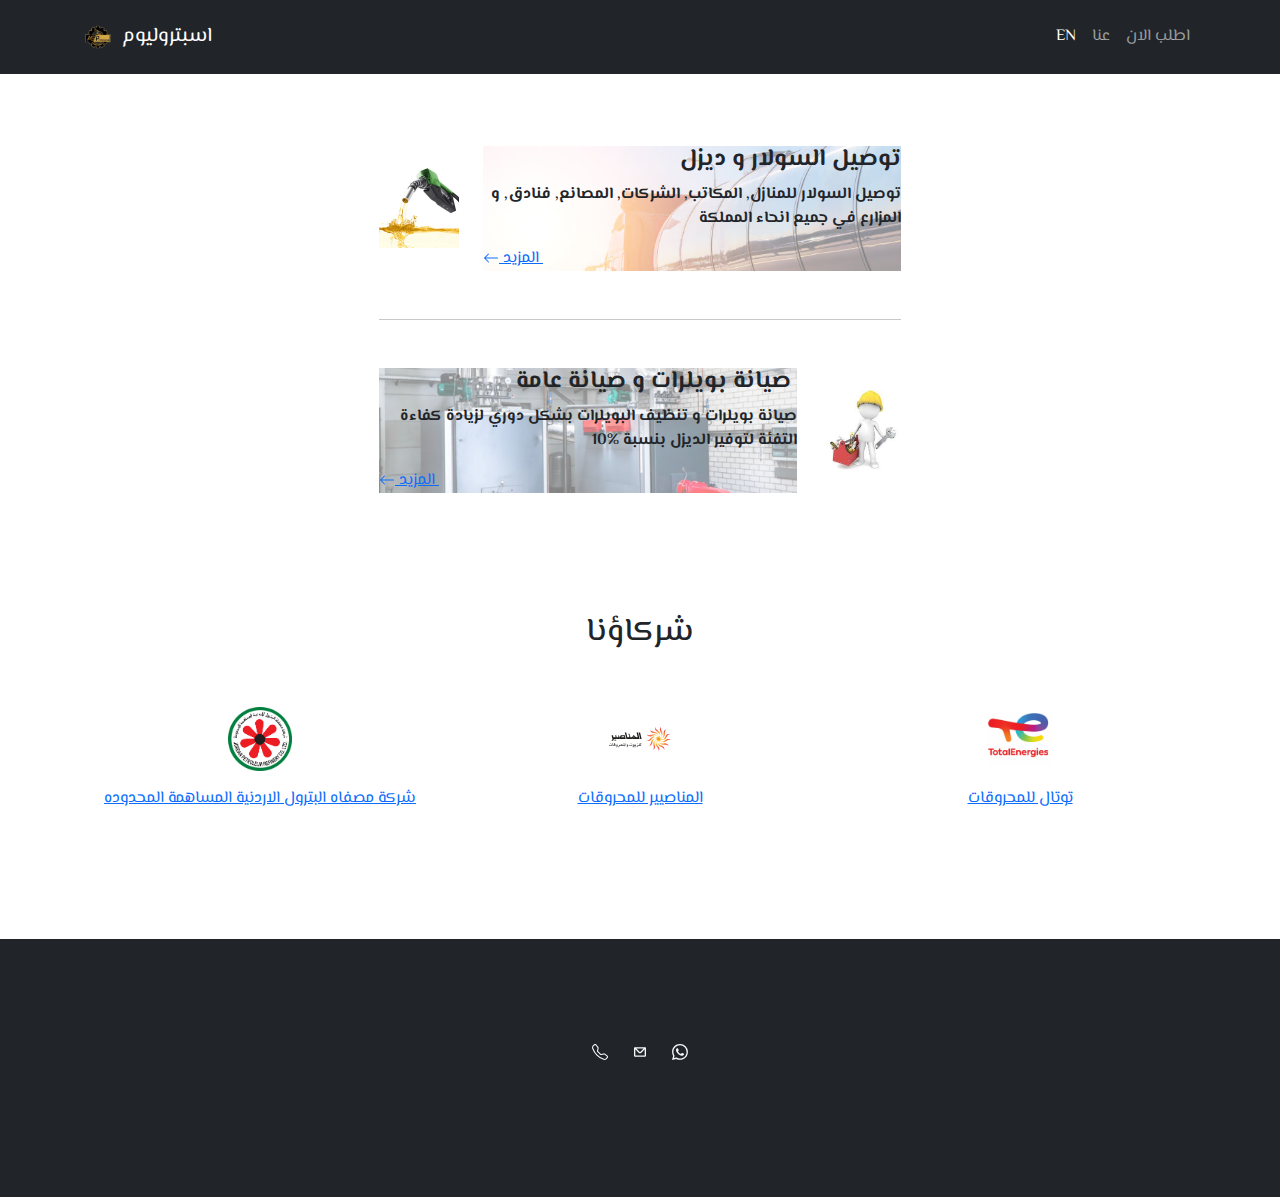
<file: index.html>
<!DOCTYPE html><html lang="en"><head><meta charset="utf-8"><meta name="viewport" content="width=device-width, initial-scale=1.0, shrink-to-fit=no"><title>AS-Ptroleum | توصيل ديزل للمنازل</title><meta property="og:type" content="website"><meta property="og:image" content="assets/img/android-chrome-192x192-removebg-preview.png"><meta property="description" content="تعبئة ديزل, توصيل ديزل في عمان الاردن,صيانة بويلرات,صيانة تدفئة, سولار, سولار , ديزل , محروقات"><meta name="description" content="diesel delivery service, fuel delivery service,Boiler service checklist, Boiler maintenance service, amman jordan, "><link rel="icon" type="image/png" sizes="192x192" href="assets/img/android-chrome-192x192-removebg-preview.png"><link rel="icon" type="image/png" sizes="192x192" href="assets/img/android-chrome-192x192-removebg-preview.png"><link rel="stylesheet" href="https://cdn.jsdelivr.net/npm/bootstrap@5.1.3/dist/css/bootstrap.min.css"><link rel="manifest" href="manifest.json"><link rel="stylesheet" href="https://fonts.googleapis.com/css?family=Bayon&amp;display=swap"><link rel="stylesheet" href="https://fonts.googleapis.com/css?family=Cookie&amp;display=swap"><link rel="stylesheet" href="https://fonts.googleapis.com/css?family=El+Messiri&amp;subset=arabic&amp;display=swap"><link rel="stylesheet" href="assets/css/styles.min.css"><script async src="https://pagead2.googlesyndication.com/pagead/js/adsbygoogle.js?client=ca-pub-4594293275469689"
     crossorigin="anonymous"></script><!-- Global site tag (gtag.js) - Google Analytics -->
<script async src="https://www.googletagmanager.com/gtag/js?id=G-E51HQM30NM"></script>
<script>
  window.dataLayer = window.dataLayer || [];
  function gtag(){dataLayer.push(arguments);}
  gtag('js', new Date());

  gtag('config', 'G-E51HQM30NM');
</script>
</head><body style="font-family: 'El Messiri', sans-serif;"><nav class="navbar navbar-dark navbar-expand-md bg-dark py-3"><div class="container"><a class="navbar-brand d-flex align-items-center" href="index.html"><span class="bs-icon-sm bs-icon-rounded d-flex justify-content-center align-items-center me-2 bs-icon"><img class="img-fluid" src="assets/img/android-chrome-192x192-removebg-preview.png"></span><span>اسبتروليوم</span></a><button data-bs-toggle="collapse" class="navbar-toggler" data-bs-target="#navcol-5"><span class="visually-hidden">Toggle navigation</span><span class="navbar-toggler-icon"></span></button><div class="collapse navbar-collapse" id="navcol-5"><ul class="navbar-nav ms-auto"><li class="nav-item"><a class="nav-link active text-end" href="index-en.html">EN</a></li><li class="nav-item"><a class="nav-link text-end" href="About-ar.html">عنا</a></li><li class="nav-item"><a class="nav-link text-end" href="order-ar.html">اطلب الان</a></li></ul></div></div></nav><main><div class="container py-4 py-xl-5"><div class="row"><div class="col-md-8 col-xl-6 mx-auto p-4"><div class="d-flex align-items-center align-items-md-start align-items-xl-center" style="background: #ffffff;"><div class="bs-icon-xl bs-icon-circle bs-icon-primary d-flex flex-shrink-0 justify-content-center align-items-center me-4 d-inline-block bs-icon xl"><img class="img-fluid" src="assets/img/diesel-fuel-2335827.jpg"></div><div style="background: url(&quot;assets/img/output-onlinepngtools.png&quot;) no-repeat;background-size: cover;"><h4 class="text-end"><strong>توصيل السولار و ديزل</strong></h4><p class="text-end"><strong>توصيل السولار للمنازل, المكاتب, الشركات, المصانع, فنادق, و المزارع&nbsp;في جميع انحاء المملكة</strong></p><a href="About-ar.html"><svg xmlns="http://www.w3.org/2000/svg" width="1em" height="1em" fill="currentColor" viewBox="0 0 16 16" class="bi bi-arrow-left">
  <path fill-rule="evenodd" d="M15 8a.5.5 0 0 0-.5-.5H2.707l3.147-3.146a.5.5 0 1 0-.708-.708l-4 4a.5.5 0 0 0 0 .708l4 4a.5.5 0 0 0 .708-.708L2.707 8.5H14.5A.5.5 0 0 0 15 8z"></path>
</svg>&nbsp;المزيد&nbsp;</a></div></div><hr class="my-5"><div class="d-flex align-items-center align-items-md-start align-items-xl-center"><div class="bs-icon-xl bs-icon-circle bs-icon-primary d-flex flex-shrink-0 justify-content-center align-items-center order-last ms-4 d-inline-block bs-icon xl"><img class="img-fluid" src="assets/img/index.jpeg"></div><div style="background: url(&quot;assets/img/imgonline-com-ua-resize-xWJ5TrEyK3PVVaHq.jpg&quot;) center / cover no-repeat;"><h4 class="text-end"><strong>صيانة بويلرات و صيانة عامة</strong>&nbsp;<br></h4><p class="text-end"><strong>صيانة بويلرات و تنظيف البويلرات بشكل دوري لزيادة كفاءة التفئة لتوفير الديزل بنسبة %10</strong><br></p><a href="About-ar.html"><svg xmlns="http://www.w3.org/2000/svg" width="1em" height="1em" fill="currentColor" viewBox="0 0 16 16" class="bi bi-arrow-left">
  <path fill-rule="evenodd" d="M15 8a.5.5 0 0 0-.5-.5H2.707l3.147-3.146a.5.5 0 1 0-.708-.708l-4 4a.5.5 0 0 0 0 .708l4 4a.5.5 0 0 0 .708-.708L2.707 8.5H14.5A.5.5 0 0 0 15 8z"></path>
</svg>&nbsp;المزيد&nbsp;</a></div></div></div></div></div><div class="container py-4 py-xl-5"><div class="row mb-5"><div class="col-md-8 col-xl-6 text-center mx-auto"><h2>شركاؤنا</h2></div></div><div class="row gy-4 row-cols-1 row-cols-md-2 row-cols-xl-3"><div class="col"><div class="text-center d-flex flex-column align-items-center align-items-xl-center"><div class="bs-icon-lg bs-icon-rounded bs-icon-primary d-flex flex-shrink-0 justify-content-center align-items-center d-inline-block mb-3 bs-icon lg"><img class="img-fluid" src="assets/img/349600_1_1567320000.png" style="background: #ffffff;"></div><a href="http://www.jppmc.jo/">شركة مصفاه البترول الاردنية المساهمة المحدوده</a></div></div><div class="col"><div class="text-center d-flex flex-column align-items-center align-items-xl-center"><div class="bs-icon-lg bs-icon-rounded bs-icon-primary d-flex flex-shrink-0 justify-content-center align-items-center d-inline-block mb-3 bs-icon lg" style="background: rgb(255,255,255);"><img class="img-fluid" src="assets/img/logo%202.svg"></div><a href="https://www.mgc-gas.jo/">المناصيير للمحروقات</a></div></div><div class="col"><div class="text-center d-flex flex-column align-items-center align-items-xl-center"><div class="bs-icon-lg bs-icon-rounded bs-icon-primary d-flex flex-shrink-0 justify-content-center align-items-center d-inline-block mb-3 bs-icon lg" style="background: rgb(255,255,255);"><img class="img-fluid" src="assets/img/Untitled-1-180.jpg"></div><a href="https://totalenergies.com/">توتال للمحروقات</a></div></div></div></div></main><footer class="text-center bg-dark"><div class="container text-white py-4 py-lg-5"><ul class="list-inline"><li class="list-inline-item me-4"><a href="tel://+962791918888"><svg xmlns="http://www.w3.org/2000/svg" width="1em" height="1em" fill="currentColor" viewBox="0 0 16 16" class="bi bi-telephone text-light">
  <path d="M3.654 1.328a.678.678 0 0 0-1.015-.063L1.605 2.3c-.483.484-.661 1.169-.45 1.77a17.568 17.568 0 0 0 4.168 6.608 17.569 17.569 0 0 0 6.608 4.168c.601.211 1.286.033 1.77-.45l1.034-1.034a.678.678 0 0 0-.063-1.015l-2.307-1.794a.678.678 0 0 0-.58-.122l-2.19.547a1.745 1.745 0 0 1-1.657-.459L5.482 8.062a1.745 1.745 0 0 1-.46-1.657l.548-2.19a.678.678 0 0 0-.122-.58L3.654 1.328zM1.884.511a1.745 1.745 0 0 1 2.612.163L6.29 2.98c.329.423.445.974.315 1.494l-.547 2.19a.678.678 0 0 0 .178.643l2.457 2.457a.678.678 0 0 0 .644.178l2.189-.547a1.745 1.745 0 0 1 1.494.315l2.306 1.794c.829.645.905 1.87.163 2.611l-1.034 1.034c-.74.74-1.846 1.065-2.877.702a18.634 18.634 0 0 1-7.01-4.42 18.634 18.634 0 0 1-4.42-7.009c-.362-1.03-.037-2.137.703-2.877L1.885.511z"></path>
</svg></a></li><li class="list-inline-item me-4"><a href="mailto: info@as-petroleum.com"><svg xmlns="http://www.w3.org/2000/svg" width="1em" height="1em" viewBox="0 0 24 24" fill="none" class="text-light">
  <path fill-rule="evenodd" clip-rule="evenodd" d="M3.00977 5.83789C3.00977 5.28561 3.45748 4.83789 4.00977 4.83789H20C20.5523 4.83789 21 5.28561 21 5.83789V17.1621C21 18.2667 20.1046 19.1621 19 19.1621H5C3.89543 19.1621 3 18.2667 3 17.1621V6.16211C3 6.11449 3.00333 6.06765 3.00977 6.0218V5.83789ZM5 8.06165V17.1621H19V8.06199L14.1215 12.9405C12.9499 14.1121 11.0504 14.1121 9.87885 12.9405L5 8.06165ZM6.57232 6.80554H17.428L12.7073 11.5263C12.3168 11.9168 11.6836 11.9168 11.2931 11.5263L6.57232 6.80554Z" fill="currentColor"></path>
</svg></a></li><li class="list-inline-item"><a href="https://wa.me/00962791918888"><svg xmlns="http://www.w3.org/2000/svg" width="1em" height="1em" fill="currentColor" viewBox="0 0 16 16" class="bi bi-whatsapp text-light">
  <path d="M13.601 2.326A7.854 7.854 0 0 0 7.994 0C3.627 0 .068 3.558.064 7.926c0 1.399.366 2.76 1.057 3.965L0 16l4.204-1.102a7.933 7.933 0 0 0 3.79.965h.004c4.368 0 7.926-3.558 7.93-7.93A7.898 7.898 0 0 0 13.6 2.326zM7.994 14.521a6.573 6.573 0 0 1-3.356-.92l-.24-.144-2.494.654.666-2.433-.156-.251a6.56 6.56 0 0 1-1.007-3.505c0-3.626 2.957-6.584 6.591-6.584a6.56 6.56 0 0 1 4.66 1.931 6.557 6.557 0 0 1 1.928 4.66c-.004 3.639-2.961 6.592-6.592 6.592zm3.615-4.934c-.197-.099-1.17-.578-1.353-.646-.182-.065-.315-.099-.445.099-.133.197-.513.646-.627.775-.114.133-.232.148-.43.05-.197-.1-.836-.308-1.592-.985-.59-.525-.985-1.175-1.103-1.372-.114-.198-.011-.304.088-.403.087-.088.197-.232.296-.346.1-.114.133-.198.198-.33.065-.134.034-.248-.015-.347-.05-.099-.445-1.076-.612-1.47-.16-.389-.323-.335-.445-.34-.114-.007-.247-.007-.38-.007a.729.729 0 0 0-.529.247c-.182.198-.691.677-.691 1.654 0 .977.71 1.916.81 2.049.098.133 1.394 2.132 3.383 2.992.47.205.84.326 1.129.418.475.152.904.129 1.246.08.38-.058 1.171-.48 1.338-.943.164-.464.164-.86.114-.943-.049-.084-.182-.133-.38-.232z"></path>
</svg></a></li></ul><p class="text-muted mb-0">Copyright © 2022 AS-Petroleum</p></div></footer><script src="https://cdn.jsdelivr.net/npm/bootstrap@5.1.3/dist/js/bootstrap.bundle.min.js"></script></body></html>
</file>
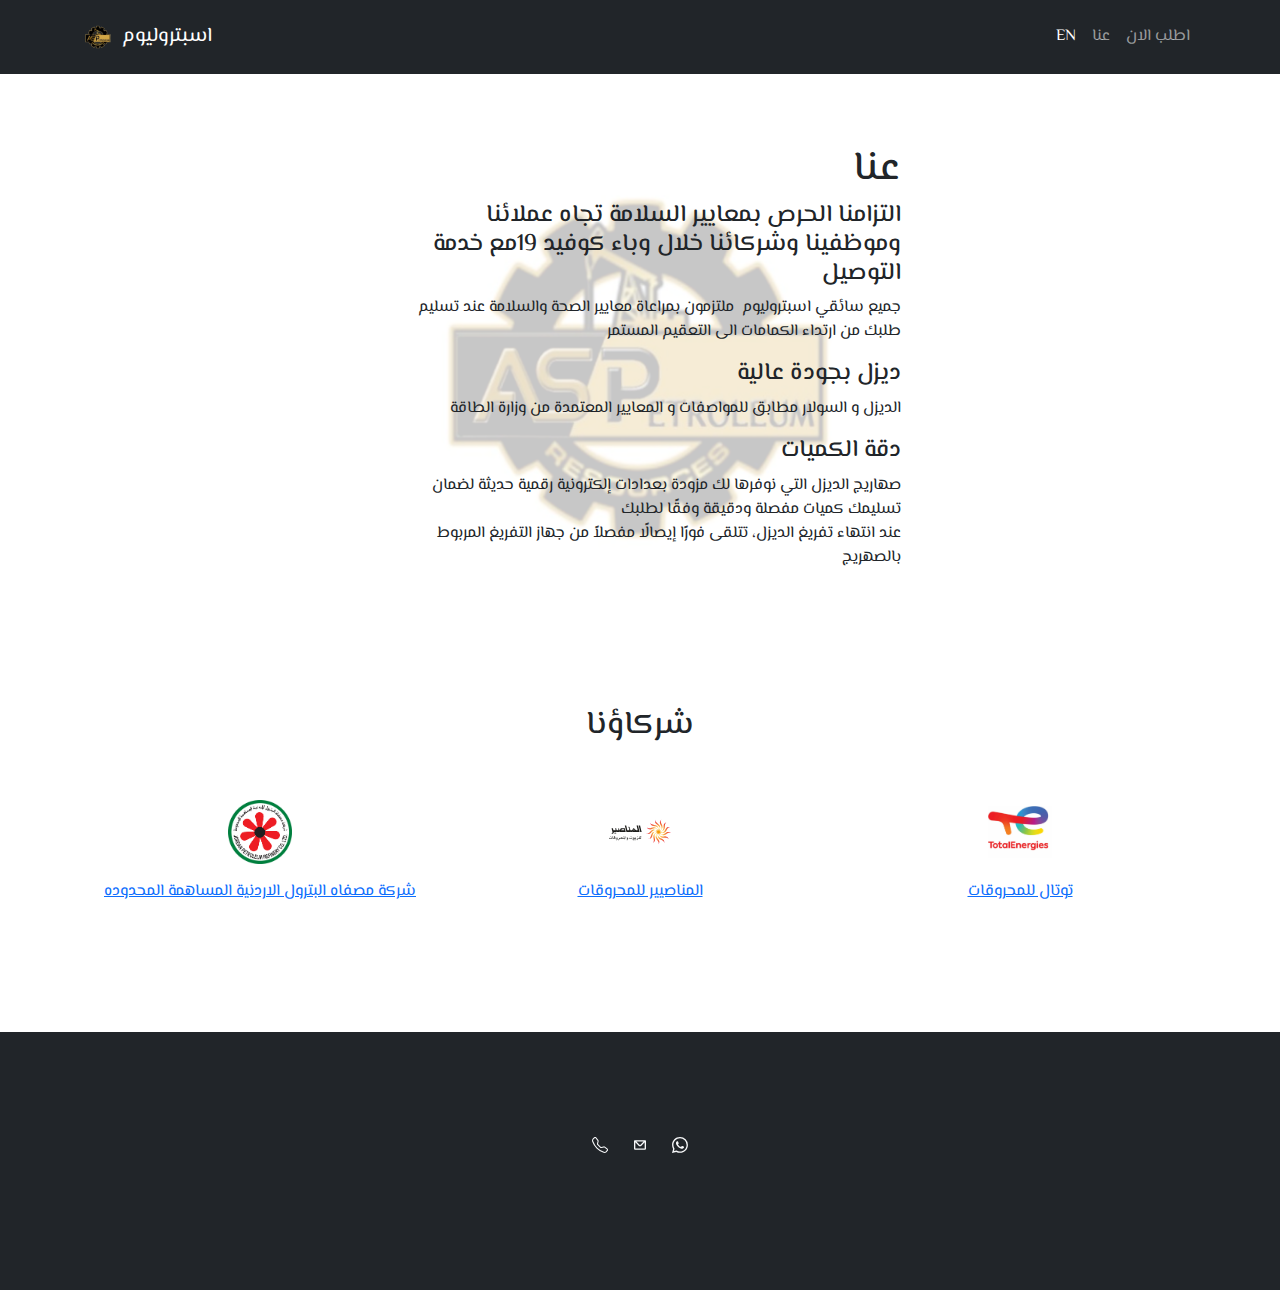
<file: About-ar.html>
<!DOCTYPE html><html lang="en"><head><meta charset="utf-8"><meta name="viewport" content="width=device-width, initial-scale=1.0, shrink-to-fit=no"><title>AS-Ptroleum | توصيل ديزل للمنازل</title><meta property="og:type" content="website"><meta property="og:image" content="assets/img/android-chrome-192x192-removebg-preview.png"><meta property="description" content="تعبئة ديزل, توصيل ديزل في عمان الاردن,صيانة بويلرات,صيانة تدفئة, سولار, سولار , ديزل , محروقات"><meta name="description" content="diesel delivery service, fuel delivery service,Boiler service checklist, Boiler maintenance service, amman jordan, "><link rel="icon" type="image/png" sizes="192x192" href="assets/img/android-chrome-192x192-removebg-preview.png"><link rel="icon" type="image/png" sizes="192x192" href="assets/img/android-chrome-192x192-removebg-preview.png"><link rel="stylesheet" href="https://cdn.jsdelivr.net/npm/bootstrap@5.1.3/dist/css/bootstrap.min.css"><link rel="manifest" href="manifest.json"><link rel="stylesheet" href="https://fonts.googleapis.com/css?family=Bayon&amp;display=swap"><link rel="stylesheet" href="https://fonts.googleapis.com/css?family=Cookie&amp;display=swap"><link rel="stylesheet" href="https://fonts.googleapis.com/css?family=El+Messiri&amp;subset=arabic&amp;display=swap"><link rel="stylesheet" href="assets/css/styles.min.css"><script async src="https://pagead2.googlesyndication.com/pagead/js/adsbygoogle.js?client=ca-pub-4594293275469689"
     crossorigin="anonymous"></script><!-- Global site tag (gtag.js) - Google Analytics -->
<script async src="https://www.googletagmanager.com/gtag/js?id=G-E51HQM30NM"></script>
<script>
  window.dataLayer = window.dataLayer || [];
  function gtag(){dataLayer.push(arguments);}
  gtag('js', new Date());

  gtag('config', 'G-E51HQM30NM');
</script>
</head><body style="font-family: 'El Messiri', sans-serif;"><nav class="navbar navbar-dark navbar-expand-md bg-dark py-3"><div class="container"><a class="navbar-brand d-flex align-items-center" href="index.html"><span class="bs-icon-sm bs-icon-rounded d-flex justify-content-center align-items-center me-2 bs-icon"><img class="img-fluid" src="assets/img/android-chrome-192x192-removebg-preview.png"></span><span>اسبتروليوم</span></a><button data-bs-toggle="collapse" class="navbar-toggler" data-bs-target="#navcol-5"><span class="visually-hidden">Toggle navigation</span><span class="navbar-toggler-icon"></span></button><div class="collapse navbar-collapse" id="navcol-5"><ul class="navbar-nav ms-auto"><li class="nav-item"><a class="nav-link active text-end" href="index-en.html">EN</a></li><li class="nav-item"><a class="nav-link text-end" href="About-ar.html">عنا</a></li><li class="nav-item"><a class="nav-link text-end" href="order-ar.html">اطلب الان</a></li></ul></div></div></nav><main><div class="container py-4 py-xl-5"><div class="row"><div class="col-md-8 col-xl-6 text-end mx-auto p-4" style="background: url(&quot;assets/img/165093289580102299.png&quot;) center / contain no-repeat;"><h1>عنا</h1><h3 class="fs-4">&nbsp;التزامنا الحرص بمعايير السلامة تجاه عملائنا وموظفينا وشركائنا خلال وباء كوفيد 19مع خدمة التوصيل<br></h3><p>&nbsp;جميع سائقي اسبتروليوم&nbsp; ملتزمون بمراعاة معايير الصحة والسلامة عند تسليم طلبك من ارتداء الكمامات الى التعقيم المستمر<br></p><h3 class="fs-4">ديزل بجودة عالية</h3><p>الديزل و السولار مطابق للمواصفات و المعايير المعتمدة من وزارة الطاقة</p><h3 class="fs-4">دقة الكميات</h3><p>صهاريج الديزل التي نوفرها لك مزودة بعدادات إلكترونية رقمية حديثة لضمان تسليمك كميات مفصلة ودقيقة وفقًا لطلبك<br>&nbsp;&nbsp;&nbsp;&nbsp;عند انتهاء تفريغ الديزل، تتلقى فورًا إيصالًا مفصلاً من جهاز التفريغ المربوط بالصهريج</p></div></div></div><div class="container py-4 py-xl-5"><div class="row mb-5"><div class="col-md-8 col-xl-6 text-center mx-auto"><h2>شركاؤنا</h2></div></div><div class="row gy-4 row-cols-1 row-cols-md-2 row-cols-xl-3"><div class="col"><div class="text-center d-flex flex-column align-items-center align-items-xl-center"><div class="bs-icon-lg bs-icon-rounded bs-icon-primary d-flex flex-shrink-0 justify-content-center align-items-center d-inline-block mb-3 bs-icon lg"><img class="img-fluid" src="assets/img/349600_1_1567320000.png" style="background: #ffffff;"></div><a href="http://www.jppmc.jo/">شركة مصفاه البترول الاردنية المساهمة المحدوده</a></div></div><div class="col"><div class="text-center d-flex flex-column align-items-center align-items-xl-center"><div class="bs-icon-lg bs-icon-rounded bs-icon-primary d-flex flex-shrink-0 justify-content-center align-items-center d-inline-block mb-3 bs-icon lg" style="background: rgb(255,255,255);"><img class="img-fluid" src="assets/img/logo%202.svg"></div><a href="https://www.mgc-gas.jo/">المناصيير للمحروقات</a></div></div><div class="col"><div class="text-center d-flex flex-column align-items-center align-items-xl-center"><div class="bs-icon-lg bs-icon-rounded bs-icon-primary d-flex flex-shrink-0 justify-content-center align-items-center d-inline-block mb-3 bs-icon lg" style="background: rgb(255,255,255);"><img class="img-fluid" src="assets/img/Untitled-1-180.jpg"></div><a href="https://totalenergies.com/">توتال للمحروقات</a></div></div></div></div></main><footer class="text-center bg-dark"><div class="container text-white py-4 py-lg-5"><ul class="list-inline"><li class="list-inline-item me-4"><a href="tel://+962791918888"><svg xmlns="http://www.w3.org/2000/svg" width="1em" height="1em" fill="currentColor" viewBox="0 0 16 16" class="bi bi-telephone text-light">
  <path d="M3.654 1.328a.678.678 0 0 0-1.015-.063L1.605 2.3c-.483.484-.661 1.169-.45 1.77a17.568 17.568 0 0 0 4.168 6.608 17.569 17.569 0 0 0 6.608 4.168c.601.211 1.286.033 1.77-.45l1.034-1.034a.678.678 0 0 0-.063-1.015l-2.307-1.794a.678.678 0 0 0-.58-.122l-2.19.547a1.745 1.745 0 0 1-1.657-.459L5.482 8.062a1.745 1.745 0 0 1-.46-1.657l.548-2.19a.678.678 0 0 0-.122-.58L3.654 1.328zM1.884.511a1.745 1.745 0 0 1 2.612.163L6.29 2.98c.329.423.445.974.315 1.494l-.547 2.19a.678.678 0 0 0 .178.643l2.457 2.457a.678.678 0 0 0 .644.178l2.189-.547a1.745 1.745 0 0 1 1.494.315l2.306 1.794c.829.645.905 1.87.163 2.611l-1.034 1.034c-.74.74-1.846 1.065-2.877.702a18.634 18.634 0 0 1-7.01-4.42 18.634 18.634 0 0 1-4.42-7.009c-.362-1.03-.037-2.137.703-2.877L1.885.511z"></path>
</svg></a></li><li class="list-inline-item me-4"><a href="mailto: info@as-petroleum.com"><svg xmlns="http://www.w3.org/2000/svg" width="1em" height="1em" viewBox="0 0 24 24" fill="none" class="text-light">
  <path fill-rule="evenodd" clip-rule="evenodd" d="M3.00977 5.83789C3.00977 5.28561 3.45748 4.83789 4.00977 4.83789H20C20.5523 4.83789 21 5.28561 21 5.83789V17.1621C21 18.2667 20.1046 19.1621 19 19.1621H5C3.89543 19.1621 3 18.2667 3 17.1621V6.16211C3 6.11449 3.00333 6.06765 3.00977 6.0218V5.83789ZM5 8.06165V17.1621H19V8.06199L14.1215 12.9405C12.9499 14.1121 11.0504 14.1121 9.87885 12.9405L5 8.06165ZM6.57232 6.80554H17.428L12.7073 11.5263C12.3168 11.9168 11.6836 11.9168 11.2931 11.5263L6.57232 6.80554Z" fill="currentColor"></path>
</svg></a></li><li class="list-inline-item"><a href="https://wa.me/00962791918888"><svg xmlns="http://www.w3.org/2000/svg" width="1em" height="1em" fill="currentColor" viewBox="0 0 16 16" class="bi bi-whatsapp text-light">
  <path d="M13.601 2.326A7.854 7.854 0 0 0 7.994 0C3.627 0 .068 3.558.064 7.926c0 1.399.366 2.76 1.057 3.965L0 16l4.204-1.102a7.933 7.933 0 0 0 3.79.965h.004c4.368 0 7.926-3.558 7.93-7.93A7.898 7.898 0 0 0 13.6 2.326zM7.994 14.521a6.573 6.573 0 0 1-3.356-.92l-.24-.144-2.494.654.666-2.433-.156-.251a6.56 6.56 0 0 1-1.007-3.505c0-3.626 2.957-6.584 6.591-6.584a6.56 6.56 0 0 1 4.66 1.931 6.557 6.557 0 0 1 1.928 4.66c-.004 3.639-2.961 6.592-6.592 6.592zm3.615-4.934c-.197-.099-1.17-.578-1.353-.646-.182-.065-.315-.099-.445.099-.133.197-.513.646-.627.775-.114.133-.232.148-.43.05-.197-.1-.836-.308-1.592-.985-.59-.525-.985-1.175-1.103-1.372-.114-.198-.011-.304.088-.403.087-.088.197-.232.296-.346.1-.114.133-.198.198-.33.065-.134.034-.248-.015-.347-.05-.099-.445-1.076-.612-1.47-.16-.389-.323-.335-.445-.34-.114-.007-.247-.007-.38-.007a.729.729 0 0 0-.529.247c-.182.198-.691.677-.691 1.654 0 .977.71 1.916.81 2.049.098.133 1.394 2.132 3.383 2.992.47.205.84.326 1.129.418.475.152.904.129 1.246.08.38-.058 1.171-.48 1.338-.943.164-.464.164-.86.114-.943-.049-.084-.182-.133-.38-.232z"></path>
</svg></a></li></ul><p class="text-muted mb-0">Copyright © 2022 AS-Petroleum</p></div></footer><script src="https://cdn.jsdelivr.net/npm/bootstrap@5.1.3/dist/js/bootstrap.bundle.min.js"></script></body></html>
</file>
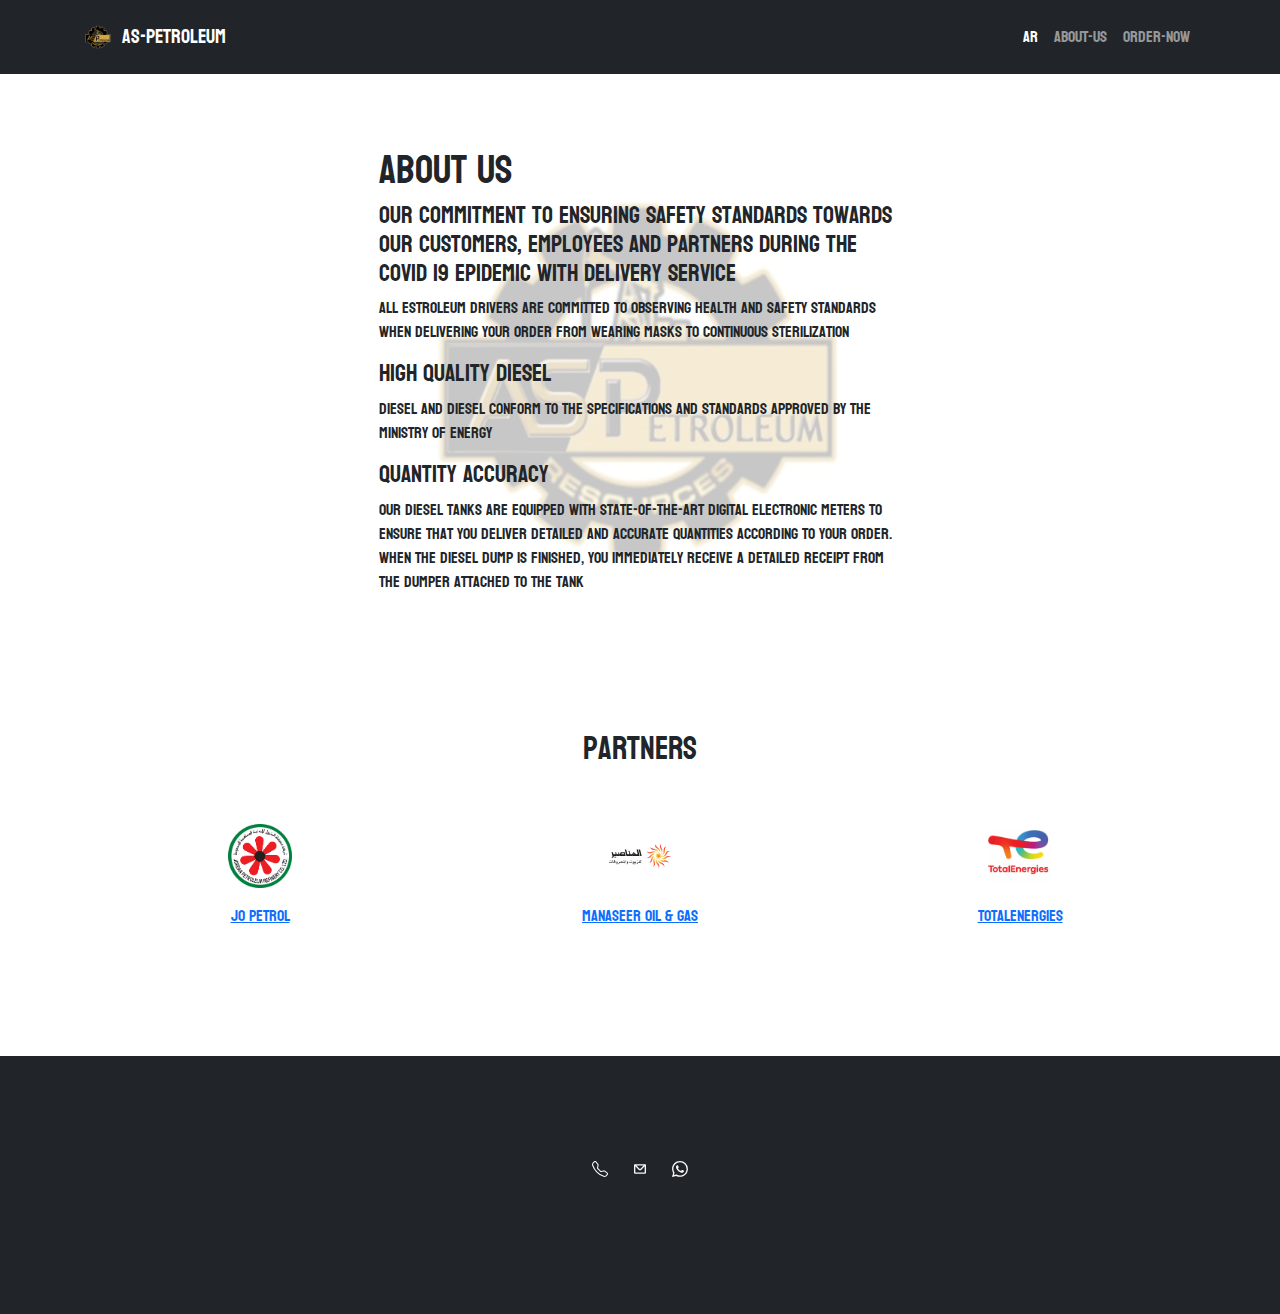
<file: About-en.html>
<!DOCTYPE html><html lang="en"><head><meta charset="utf-8"><meta name="viewport" content="width=device-width, initial-scale=1.0, shrink-to-fit=no"><title>AS-Ptroleum | Diesel Fuel Delivery Service</title><meta property="og:type" content="website"><meta property="og:image" content="assets/img/android-chrome-192x192-removebg-preview.png"><meta property="description" content="تعبئة ديزل, توصيل ديزل في عمان الاردن,صيانة بويلرات,صيانة تدفئة, سولار, سولار , ديزل , محروقات"><meta name="description" content="diesel delivery service, fuel delivery service,Boiler service checklist, Boiler maintenance service, amman jordan, "><link rel="icon" type="image/png" sizes="192x192" href="assets/img/android-chrome-192x192-removebg-preview.png"><link rel="icon" type="image/png" sizes="192x192" href="assets/img/android-chrome-192x192-removebg-preview.png"><link rel="stylesheet" href="https://cdn.jsdelivr.net/npm/bootstrap@5.1.3/dist/css/bootstrap.min.css"><link rel="manifest" href="manifest.json"><link rel="stylesheet" href="https://fonts.googleapis.com/css?family=Bayon&amp;display=swap"><link rel="stylesheet" href="https://fonts.googleapis.com/css?family=Cookie&amp;display=swap"><link rel="stylesheet" href="https://fonts.googleapis.com/css?family=El+Messiri&amp;subset=arabic&amp;display=swap"><link rel="stylesheet" href="assets/css/styles.min.css"><script async src="https://pagead2.googlesyndication.com/pagead/js/adsbygoogle.js?client=ca-pub-4594293275469689"
     crossorigin="anonymous"></script><!-- Global site tag (gtag.js) - Google Analytics -->
<script async src="https://www.googletagmanager.com/gtag/js?id=G-E51HQM30NM"></script>
<script>
  window.dataLayer = window.dataLayer || [];
  function gtag(){dataLayer.push(arguments);}
  gtag('js', new Date());

  gtag('config', 'G-E51HQM30NM');
</script>
</head><body style="font-family: Bayon, sans-serif;"><nav class="navbar navbar-dark navbar-expand-md bg-dark py-3"><div class="container"><a class="navbar-brand d-flex align-items-center" href="index-en.html"><span class="bs-icon-sm bs-icon-rounded d-flex justify-content-center align-items-center me-2 bs-icon"><img class="img-fluid" src="assets/img/android-chrome-192x192-removebg-preview.png"></span><span>AS-Petroleum</span></a><button data-bs-toggle="collapse" class="navbar-toggler" data-bs-target="#navcol-5"><span class="visually-hidden">Toggle navigation</span><span class="navbar-toggler-icon"></span></button><div class="collapse navbar-collapse" id="navcol-5"><ul class="navbar-nav ms-auto"><li class="nav-item"><a class="nav-link active text-end" href="index.html">AR</a></li><li class="nav-item"><a class="nav-link text-end" href="About-en.html">About-Us</a></li><li class="nav-item"><a class="nav-link text-end" href="order-en.html">Order-Now</a></li></ul></div></div></nav><main><div class="container py-4 py-xl-5"><div class="row"><div class="col-md-8 col-xl-6 text-start mx-auto p-4" style="background: url(&quot;assets/img/165093289580102299.png&quot;) center / contain no-repeat;"><h1>About Us</h1><h3 class="fs-4">Our commitment to ensuring safety standards towards our customers, employees and partners during the Covid 19 epidemic with delivery service<br></h3><p>All estroleum drivers are committed to observing health and safety standards when delivering your order from wearing masks to continuous sterilization<br></p><h3 class="fs-4">high quality diesel</h3><p>Diesel and diesel conform to the specifications and standards approved by the Ministry of Energy</p><h3 class="fs-4">Quantity accuracy</h3><p>Our diesel tanks are equipped with state-of-the-art digital electronic meters to ensure that you deliver detailed and accurate quantities according to your order.<br>    When the diesel dump is finished, you immediately receive a detailed receipt from the dumper attached to the tank</p></div></div></div><div class="container py-4 py-xl-5"><div class="row mb-5"><div class="col-md-8 col-xl-6 text-center mx-auto"><h2>Partners</h2></div></div><div class="row gy-4 row-cols-1 row-cols-md-2 row-cols-xl-3"><div class="col"><div class="text-center d-flex flex-column align-items-center align-items-xl-center"><div class="bs-icon-lg bs-icon-rounded bs-icon-primary d-flex flex-shrink-0 justify-content-center align-items-center d-inline-block mb-3 bs-icon lg"><img class="img-fluid" src="assets/img/349600_1_1567320000.png" style="background: #ffffff;"></div><a href="http://www.jppmc.jo/">JO Petrol</a></div></div><div class="col"><div class="text-center d-flex flex-column align-items-center align-items-xl-center"><div class="bs-icon-lg bs-icon-rounded bs-icon-primary d-flex flex-shrink-0 justify-content-center align-items-center d-inline-block mb-3 bs-icon lg" style="background: rgb(255,255,255);"><img class="img-fluid" src="assets/img/logo%202.svg"></div><a href="https://www.mgc-gas.jo/">Manaseer Oil &amp; Gas</a></div></div><div class="col"><div class="text-center d-flex flex-column align-items-center align-items-xl-center"><div class="bs-icon-lg bs-icon-rounded bs-icon-primary d-flex flex-shrink-0 justify-content-center align-items-center d-inline-block mb-3 bs-icon lg" style="background: rgb(255,255,255);"><img class="img-fluid" src="assets/img/Untitled-1-180.jpg"></div><a href="https://totalenergies.com/">TotalEnergies</a></div></div></div></div></main><footer class="text-center bg-dark"><div class="container text-white py-4 py-lg-5"><ul class="list-inline"><li class="list-inline-item me-4"><a href="tel://+962791918888"><svg xmlns="http://www.w3.org/2000/svg" width="1em" height="1em" fill="currentColor" viewBox="0 0 16 16" class="bi bi-telephone text-light">
  <path d="M3.654 1.328a.678.678 0 0 0-1.015-.063L1.605 2.3c-.483.484-.661 1.169-.45 1.77a17.568 17.568 0 0 0 4.168 6.608 17.569 17.569 0 0 0 6.608 4.168c.601.211 1.286.033 1.77-.45l1.034-1.034a.678.678 0 0 0-.063-1.015l-2.307-1.794a.678.678 0 0 0-.58-.122l-2.19.547a1.745 1.745 0 0 1-1.657-.459L5.482 8.062a1.745 1.745 0 0 1-.46-1.657l.548-2.19a.678.678 0 0 0-.122-.58L3.654 1.328zM1.884.511a1.745 1.745 0 0 1 2.612.163L6.29 2.98c.329.423.445.974.315 1.494l-.547 2.19a.678.678 0 0 0 .178.643l2.457 2.457a.678.678 0 0 0 .644.178l2.189-.547a1.745 1.745 0 0 1 1.494.315l2.306 1.794c.829.645.905 1.87.163 2.611l-1.034 1.034c-.74.74-1.846 1.065-2.877.702a18.634 18.634 0 0 1-7.01-4.42 18.634 18.634 0 0 1-4.42-7.009c-.362-1.03-.037-2.137.703-2.877L1.885.511z"></path>
</svg></a></li><li class="list-inline-item me-4"><a href="mailto: info@as-petroleum.com"><svg xmlns="http://www.w3.org/2000/svg" width="1em" height="1em" viewBox="0 0 24 24" fill="none" class="text-light">
  <path fill-rule="evenodd" clip-rule="evenodd" d="M3.00977 5.83789C3.00977 5.28561 3.45748 4.83789 4.00977 4.83789H20C20.5523 4.83789 21 5.28561 21 5.83789V17.1621C21 18.2667 20.1046 19.1621 19 19.1621H5C3.89543 19.1621 3 18.2667 3 17.1621V6.16211C3 6.11449 3.00333 6.06765 3.00977 6.0218V5.83789ZM5 8.06165V17.1621H19V8.06199L14.1215 12.9405C12.9499 14.1121 11.0504 14.1121 9.87885 12.9405L5 8.06165ZM6.57232 6.80554H17.428L12.7073 11.5263C12.3168 11.9168 11.6836 11.9168 11.2931 11.5263L6.57232 6.80554Z" fill="currentColor"></path>
</svg></a></li><li class="list-inline-item"><a href="https://wa.me/00962791918888"><svg xmlns="http://www.w3.org/2000/svg" width="1em" height="1em" fill="currentColor" viewBox="0 0 16 16" class="bi bi-whatsapp text-light">
  <path d="M13.601 2.326A7.854 7.854 0 0 0 7.994 0C3.627 0 .068 3.558.064 7.926c0 1.399.366 2.76 1.057 3.965L0 16l4.204-1.102a7.933 7.933 0 0 0 3.79.965h.004c4.368 0 7.926-3.558 7.93-7.93A7.898 7.898 0 0 0 13.6 2.326zM7.994 14.521a6.573 6.573 0 0 1-3.356-.92l-.24-.144-2.494.654.666-2.433-.156-.251a6.56 6.56 0 0 1-1.007-3.505c0-3.626 2.957-6.584 6.591-6.584a6.56 6.56 0 0 1 4.66 1.931 6.557 6.557 0 0 1 1.928 4.66c-.004 3.639-2.961 6.592-6.592 6.592zm3.615-4.934c-.197-.099-1.17-.578-1.353-.646-.182-.065-.315-.099-.445.099-.133.197-.513.646-.627.775-.114.133-.232.148-.43.05-.197-.1-.836-.308-1.592-.985-.59-.525-.985-1.175-1.103-1.372-.114-.198-.011-.304.088-.403.087-.088.197-.232.296-.346.1-.114.133-.198.198-.33.065-.134.034-.248-.015-.347-.05-.099-.445-1.076-.612-1.47-.16-.389-.323-.335-.445-.34-.114-.007-.247-.007-.38-.007a.729.729 0 0 0-.529.247c-.182.198-.691.677-.691 1.654 0 .977.71 1.916.81 2.049.098.133 1.394 2.132 3.383 2.992.47.205.84.326 1.129.418.475.152.904.129 1.246.08.38-.058 1.171-.48 1.338-.943.164-.464.164-.86.114-.943-.049-.084-.182-.133-.38-.232z"></path>
</svg></a></li></ul><p class="text-muted mb-0">Copyright © 2022 AS-Petroleum</p></div></footer><script src="https://cdn.jsdelivr.net/npm/bootstrap@5.1.3/dist/js/bootstrap.bundle.min.js"></script></body></html>
</file>
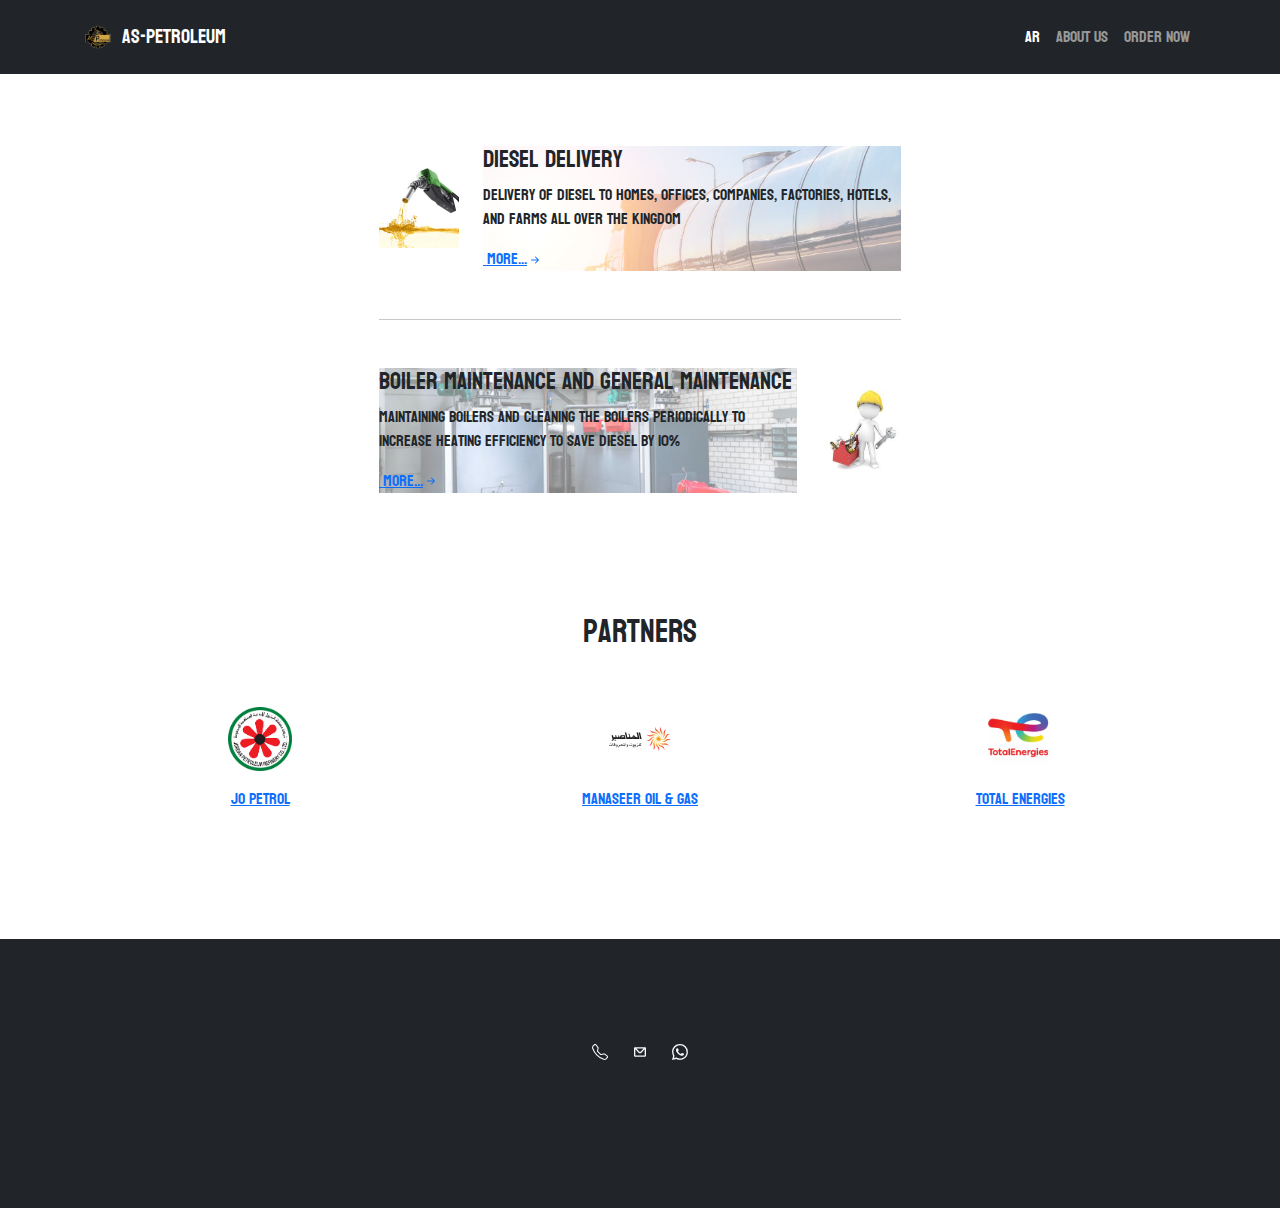
<file: index-en.html>
<!DOCTYPE html><html lang="en"><head><meta charset="utf-8"><meta name="viewport" content="width=device-width, initial-scale=1.0, shrink-to-fit=no"><title>AS-Ptroleum | Diesel Fuel Delivery Service</title><meta property="og:type" content="website"><meta property="og:image" content="assets/img/android-chrome-192x192-removebg-preview.png"><meta property="description" content="تعبئة ديزل, توصيل ديزل في عمان الاردن,صيانة بويلرات,صيانة تدفئة, سولار, سولار , ديزل , محروقات"><meta name="description" content="diesel delivery service, fuel delivery service,Boiler service checklist, Boiler maintenance service, amman jordan, "><link rel="icon" type="image/png" sizes="192x192" href="assets/img/android-chrome-192x192-removebg-preview.png"><link rel="icon" type="image/png" sizes="192x192" href="assets/img/android-chrome-192x192-removebg-preview.png"><link rel="stylesheet" href="https://cdn.jsdelivr.net/npm/bootstrap@5.1.3/dist/css/bootstrap.min.css"><link rel="manifest" href="manifest.json"><link rel="stylesheet" href="https://fonts.googleapis.com/css?family=Bayon&amp;display=swap"><link rel="stylesheet" href="https://fonts.googleapis.com/css?family=Cookie&amp;display=swap"><link rel="stylesheet" href="https://fonts.googleapis.com/css?family=El+Messiri&amp;subset=arabic&amp;display=swap"><link rel="stylesheet" href="assets/css/styles.min.css"><script async src="https://pagead2.googlesyndication.com/pagead/js/adsbygoogle.js?client=ca-pub-4594293275469689"
     crossorigin="anonymous"></script><!-- Global site tag (gtag.js) - Google Analytics -->
<script async src="https://www.googletagmanager.com/gtag/js?id=G-E51HQM30NM"></script>
<script>
  window.dataLayer = window.dataLayer || [];
  function gtag(){dataLayer.push(arguments);}
  gtag('js', new Date());

  gtag('config', 'G-E51HQM30NM');
</script>
</head><body style="font-family: Bayon, sans-serif;"><nav class="navbar navbar-dark navbar-expand-md bg-dark py-3"><div class="container"><a class="navbar-brand d-flex align-items-center" href="index-en.html"><span class="bs-icon-sm bs-icon-rounded d-flex justify-content-center align-items-center me-2 bs-icon"><img class="img-fluid" src="assets/img/android-chrome-192x192-removebg-preview.png"></span><span>AS-Petroleum</span></a><button data-bs-toggle="collapse" class="navbar-toggler" data-bs-target="#navcol-5"><span class="visually-hidden">Toggle navigation</span><span class="navbar-toggler-icon"></span></button><div class="collapse navbar-collapse" id="navcol-5"><ul class="navbar-nav ms-auto"><li class="nav-item"><a class="nav-link active text-end" href="index.html">AR</a></li><li class="nav-item"><a class="nav-link text-end" href="About-en.html">About US</a></li><li class="nav-item"><a class="nav-link text-end" href="order-en.html">Order Now</a></li></ul></div></div></nav><main><div class="container py-4 py-xl-5"><div class="row"><div class="col-md-8 col-xl-6 mx-auto p-4"><div class="d-flex align-items-center align-items-md-start align-items-xl-center" style="background: #ffffff;"><div class="bs-icon-xl bs-icon-circle bs-icon-primary d-flex flex-shrink-0 justify-content-center align-items-center me-4 d-inline-block bs-icon xl"><img class="img-fluid" src="assets/img/diesel-fuel-2335827.jpg"></div><div style="background: url(&quot;assets/img/output-onlinepngtools.png&quot;) no-repeat;background-size: cover;"><h4 class="text-start">Diesel&nbsp;delivery<br></h4><p class="text-start">Delivery of diesel to homes, offices, companies, factories, hotels, and farms all over the Kingdom<br></p><a href="#">&nbsp;more...<svg xmlns="http://www.w3.org/2000/svg" width="1em" height="1em" fill="currentColor" viewBox="0 0 16 16" class="bi bi-arrow-right-short">
  <path fill-rule="evenodd" d="M4 8a.5.5 0 0 1 .5-.5h5.793L8.146 5.354a.5.5 0 1 1 .708-.708l3 3a.5.5 0 0 1 0 .708l-3 3a.5.5 0 0 1-.708-.708L10.293 8.5H4.5A.5.5 0 0 1 4 8z"></path>
</svg></a></div></div><hr class="my-5"><div class="d-flex align-items-center align-items-md-start align-items-xl-center"><div class="bs-icon-xl bs-icon-circle bs-icon-primary d-flex flex-shrink-0 justify-content-center align-items-center order-last ms-4 d-inline-block bs-icon xl"><img class="img-fluid" src="assets/img/index.jpeg"></div><div style="background: url(&quot;assets/img/imgonline-com-ua-resize-xWJ5TrEyK3PVVaHq.jpg&quot;) center / cover no-repeat;"><h4 class="text-start">Boiler maintenance and general maintenance<br></h4><p class="text-start">Maintaining boilers and cleaning the boilers periodically to increase heating efficiency to save diesel by 10%<br></p><a href="#">&nbsp;more...<svg xmlns="http://www.w3.org/2000/svg" width="1em" height="1em" fill="currentColor" viewBox="0 0 16 16" class="bi bi-arrow-right-short">
  <path fill-rule="evenodd" d="M4 8a.5.5 0 0 1 .5-.5h5.793L8.146 5.354a.5.5 0 1 1 .708-.708l3 3a.5.5 0 0 1 0 .708l-3 3a.5.5 0 0 1-.708-.708L10.293 8.5H4.5A.5.5 0 0 1 4 8z"></path>
</svg></a></div></div></div></div></div><div class="container py-4 py-xl-5"><div class="row mb-5"><div class="col-md-8 col-xl-6 text-center mx-auto"><h2>Partners</h2></div></div><div class="row gy-4 row-cols-1 row-cols-md-2 row-cols-xl-3"><div class="col"><div class="text-center d-flex flex-column align-items-center align-items-xl-center"><div class="bs-icon-lg bs-icon-rounded bs-icon-primary d-flex flex-shrink-0 justify-content-center align-items-center d-inline-block mb-3 bs-icon lg"><img class="img-fluid" src="assets/img/349600_1_1567320000.png" style="background: #ffffff;"></div><a href="http://www.jppmc.jo/">JO Petrol</a></div></div><div class="col"><div class="text-center d-flex flex-column align-items-center align-items-xl-center"><div class="bs-icon-lg bs-icon-rounded bs-icon-primary d-flex flex-shrink-0 justify-content-center align-items-center d-inline-block mb-3 bs-icon lg" style="background: rgb(255,255,255);"><img class="img-fluid" src="assets/img/logo%202.svg"></div><a href="https://www.mgc-gas.jo/">Manaseer Oil &amp; Gas</a></div></div><div class="col"><div class="text-center d-flex flex-column align-items-center align-items-xl-center"><div class="bs-icon-lg bs-icon-rounded bs-icon-primary d-flex flex-shrink-0 justify-content-center align-items-center d-inline-block mb-3 bs-icon lg" style="background: rgb(255,255,255);"><img class="img-fluid" src="assets/img/Untitled-1-180.jpg"></div><a href="https://totalenergies.com/">Total Energies</a></div></div></div></div></main><footer class="text-center bg-dark"><div class="container text-white py-4 py-lg-5"><ul class="list-inline"><li class="list-inline-item me-4"><a href="tel://+962791918888"><svg xmlns="http://www.w3.org/2000/svg" width="1em" height="1em" fill="currentColor" viewBox="0 0 16 16" class="bi bi-telephone text-light">
  <path d="M3.654 1.328a.678.678 0 0 0-1.015-.063L1.605 2.3c-.483.484-.661 1.169-.45 1.77a17.568 17.568 0 0 0 4.168 6.608 17.569 17.569 0 0 0 6.608 4.168c.601.211 1.286.033 1.77-.45l1.034-1.034a.678.678 0 0 0-.063-1.015l-2.307-1.794a.678.678 0 0 0-.58-.122l-2.19.547a1.745 1.745 0 0 1-1.657-.459L5.482 8.062a1.745 1.745 0 0 1-.46-1.657l.548-2.19a.678.678 0 0 0-.122-.58L3.654 1.328zM1.884.511a1.745 1.745 0 0 1 2.612.163L6.29 2.98c.329.423.445.974.315 1.494l-.547 2.19a.678.678 0 0 0 .178.643l2.457 2.457a.678.678 0 0 0 .644.178l2.189-.547a1.745 1.745 0 0 1 1.494.315l2.306 1.794c.829.645.905 1.87.163 2.611l-1.034 1.034c-.74.74-1.846 1.065-2.877.702a18.634 18.634 0 0 1-7.01-4.42 18.634 18.634 0 0 1-4.42-7.009c-.362-1.03-.037-2.137.703-2.877L1.885.511z"></path>
</svg></a></li><li class="list-inline-item me-4"><a href="mailto: info@as-petroleum.com"><svg xmlns="http://www.w3.org/2000/svg" width="1em" height="1em" viewBox="0 0 24 24" fill="none" class="text-light">
  <path fill-rule="evenodd" clip-rule="evenodd" d="M3.00977 5.83789C3.00977 5.28561 3.45748 4.83789 4.00977 4.83789H20C20.5523 4.83789 21 5.28561 21 5.83789V17.1621C21 18.2667 20.1046 19.1621 19 19.1621H5C3.89543 19.1621 3 18.2667 3 17.1621V6.16211C3 6.11449 3.00333 6.06765 3.00977 6.0218V5.83789ZM5 8.06165V17.1621H19V8.06199L14.1215 12.9405C12.9499 14.1121 11.0504 14.1121 9.87885 12.9405L5 8.06165ZM6.57232 6.80554H17.428L12.7073 11.5263C12.3168 11.9168 11.6836 11.9168 11.2931 11.5263L6.57232 6.80554Z" fill="currentColor"></path>
</svg></a></li><li class="list-inline-item"><a href="https://wa.me/00962791918888"><svg xmlns="http://www.w3.org/2000/svg" width="1em" height="1em" fill="currentColor" viewBox="0 0 16 16" class="bi bi-whatsapp text-light">
  <path d="M13.601 2.326A7.854 7.854 0 0 0 7.994 0C3.627 0 .068 3.558.064 7.926c0 1.399.366 2.76 1.057 3.965L0 16l4.204-1.102a7.933 7.933 0 0 0 3.79.965h.004c4.368 0 7.926-3.558 7.93-7.93A7.898 7.898 0 0 0 13.6 2.326zM7.994 14.521a6.573 6.573 0 0 1-3.356-.92l-.24-.144-2.494.654.666-2.433-.156-.251a6.56 6.56 0 0 1-1.007-3.505c0-3.626 2.957-6.584 6.591-6.584a6.56 6.56 0 0 1 4.66 1.931 6.557 6.557 0 0 1 1.928 4.66c-.004 3.639-2.961 6.592-6.592 6.592zm3.615-4.934c-.197-.099-1.17-.578-1.353-.646-.182-.065-.315-.099-.445.099-.133.197-.513.646-.627.775-.114.133-.232.148-.43.05-.197-.1-.836-.308-1.592-.985-.59-.525-.985-1.175-1.103-1.372-.114-.198-.011-.304.088-.403.087-.088.197-.232.296-.346.1-.114.133-.198.198-.33.065-.134.034-.248-.015-.347-.05-.099-.445-1.076-.612-1.47-.16-.389-.323-.335-.445-.34-.114-.007-.247-.007-.38-.007a.729.729 0 0 0-.529.247c-.182.198-.691.677-.691 1.654 0 .977.71 1.916.81 2.049.098.133 1.394 2.132 3.383 2.992.47.205.84.326 1.129.418.475.152.904.129 1.246.08.38-.058 1.171-.48 1.338-.943.164-.464.164-.86.114-.943-.049-.084-.182-.133-.38-.232z"></path>
</svg></a></li></ul><p class="text-muted mb-0" style="font-family: Bayon, sans-serif;">Copyright © 2022 AS-Petroleum</p></div></footer><script src="https://cdn.jsdelivr.net/npm/bootstrap@5.1.3/dist/js/bootstrap.bundle.min.js"></script></body></html>
</file>
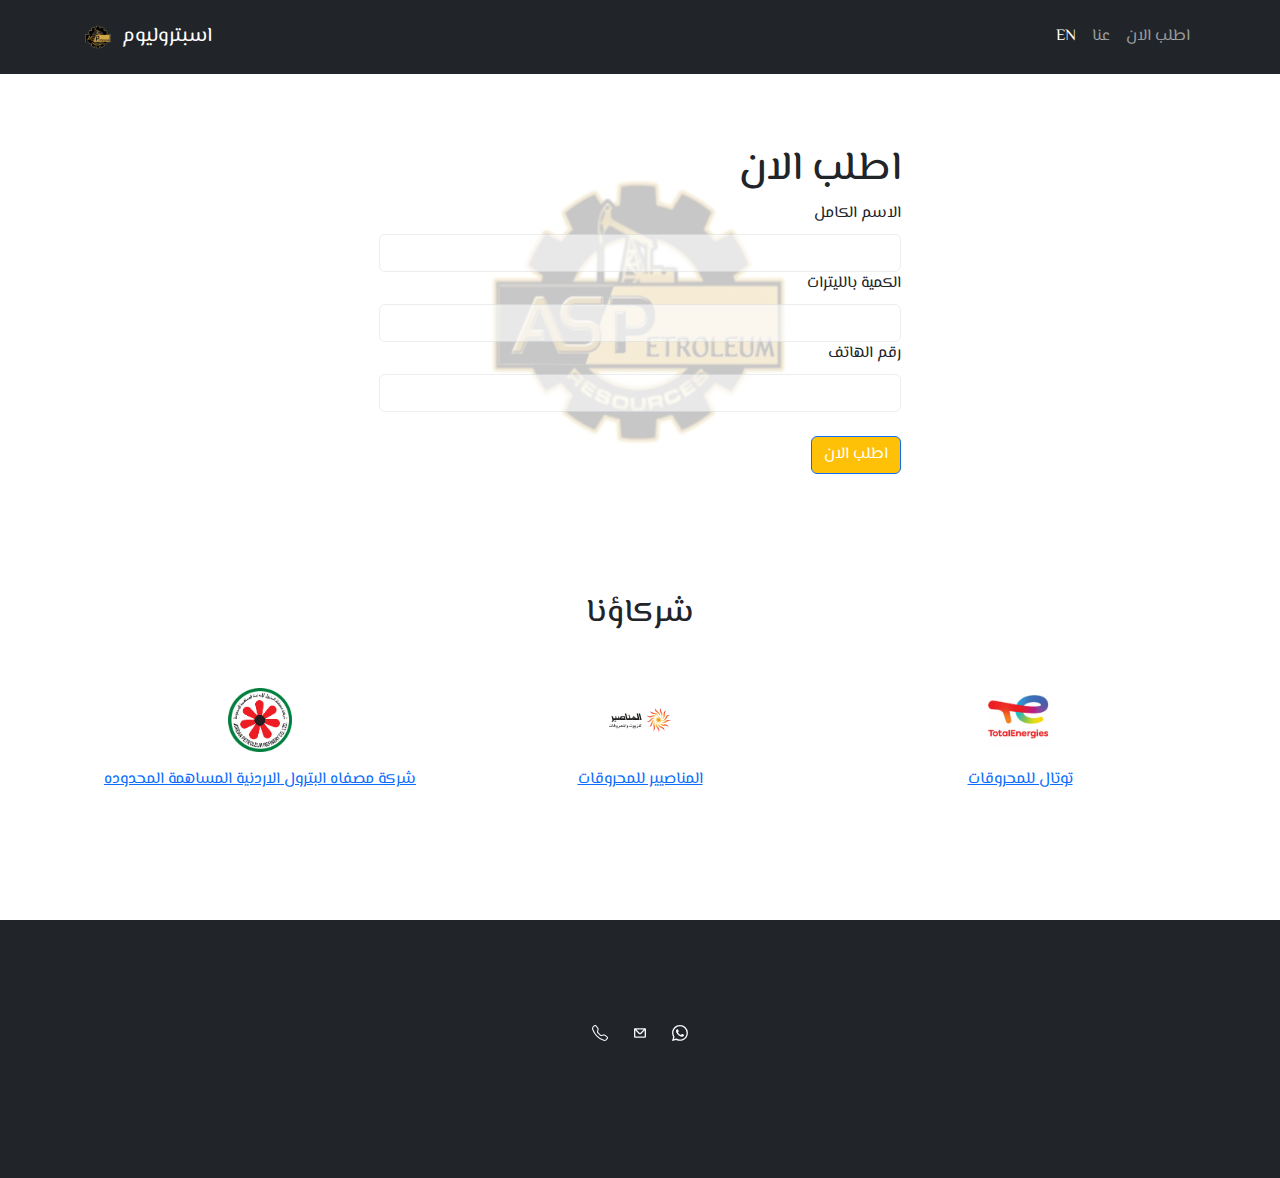
<file: order-ar.html>
<!DOCTYPE html><html lang="en"><head><meta charset="utf-8"><meta name="viewport" content="width=device-width, initial-scale=1.0, shrink-to-fit=no"><title>AS-Ptroleum | توصيل ديزل للمنازل</title><meta property="og:type" content="website"><meta property="og:image" content="assets/img/android-chrome-192x192-removebg-preview.png"><meta property="description" content="تعبئة ديزل, توصيل ديزل في عمان الاردن,صيانة بويلرات,صيانة تدفئة, سولار, سولار , ديزل , محروقات"><meta name="description" content="diesel delivery service, fuel delivery service,Boiler service checklist, Boiler maintenance service, amman jordan, "><link rel="icon" type="image/png" sizes="192x192" href="assets/img/android-chrome-192x192-removebg-preview.png"><link rel="icon" type="image/png" sizes="192x192" href="assets/img/android-chrome-192x192-removebg-preview.png"><link rel="stylesheet" href="https://cdn.jsdelivr.net/npm/bootstrap@5.1.3/dist/css/bootstrap.min.css"><link rel="manifest" href="manifest.json"><link rel="stylesheet" href="https://fonts.googleapis.com/css?family=Bayon&amp;display=swap"><link rel="stylesheet" href="https://fonts.googleapis.com/css?family=Cookie&amp;display=swap"><link rel="stylesheet" href="https://fonts.googleapis.com/css?family=El+Messiri&amp;subset=arabic&amp;display=swap"><link rel="stylesheet" href="assets/css/styles.min.css"><script async src="https://pagead2.googlesyndication.com/pagead/js/adsbygoogle.js?client=ca-pub-4594293275469689"
     crossorigin="anonymous"></script><!-- Global site tag (gtag.js) - Google Analytics -->
<script async src="https://www.googletagmanager.com/gtag/js?id=G-E51HQM30NM"></script>
<script>
  window.dataLayer = window.dataLayer || [];
  function gtag(){dataLayer.push(arguments);}
  gtag('js', new Date());

  gtag('config', 'G-E51HQM30NM');
</script>
</head><body style="font-family: 'El Messiri', sans-serif;"><nav class="navbar navbar-dark navbar-expand-md bg-dark py-3"><div class="container"><a class="navbar-brand d-flex align-items-center" href="index.html"><span class="bs-icon-sm bs-icon-rounded d-flex justify-content-center align-items-center me-2 bs-icon"><img class="img-fluid" src="assets/img/android-chrome-192x192-removebg-preview.png"></span><span>اسبتروليوم</span></a><button data-bs-toggle="collapse" class="navbar-toggler" data-bs-target="#navcol-5"><span class="visually-hidden">Toggle navigation</span><span class="navbar-toggler-icon"></span></button><div class="collapse navbar-collapse" id="navcol-5"><ul class="navbar-nav ms-auto"><li class="nav-item"><a class="nav-link active text-end" href="index-en.html">EN</a></li><li class="nav-item"><a class="nav-link text-end" href="About-ar.html">عنا</a></li><li class="nav-item"><a class="nav-link text-end" href="order-ar.html">اطلب الان</a></li></ul></div></div></nav><main><div class="container py-4 py-xl-5"><div class="row"><div class="col-md-8 col-xl-6 text-end mx-auto p-4" style="background: url(&quot;assets/img/165093289580102299.png&quot;) center / contain no-repeat;"><h1>اطلب الان</h1><form id="order-now" action="https://formsubmit.co/info@as-petroleum.com" method="POST"><label class="form-label">الاسم الكامل</label><input class="form-control" type="text" style="opacity: 0.60;" name="fname"><label class="form-label">الكمية بالليترات</label><input class="form-control" type="number" style="opacity: 0.60;" name="liters"><label class="form-label">رقم الهاتف</label><input class="form-control" type="number" style="opacity: 0.60;" name="mobile"><br><button class="btn btn-primary bg-warning" type="submit">اطلب الان</button></form></div></div></div><div class="container py-4 py-xl-5"><div class="row mb-5"><div class="col-md-8 col-xl-6 text-center mx-auto"><h2>شركاؤنا</h2></div></div><div class="row gy-4 row-cols-1 row-cols-md-2 row-cols-xl-3"><div class="col"><div class="text-center d-flex flex-column align-items-center align-items-xl-center"><div class="bs-icon-lg bs-icon-rounded bs-icon-primary d-flex flex-shrink-0 justify-content-center align-items-center d-inline-block mb-3 bs-icon lg"><img class="img-fluid" src="assets/img/349600_1_1567320000.png" style="background: #ffffff;"></div><a href="http://www.jppmc.jo/">شركة مصفاه البترول الاردنية المساهمة المحدوده</a></div></div><div class="col"><div class="text-center d-flex flex-column align-items-center align-items-xl-center"><div class="bs-icon-lg bs-icon-rounded bs-icon-primary d-flex flex-shrink-0 justify-content-center align-items-center d-inline-block mb-3 bs-icon lg" style="background: rgb(255,255,255);"><img class="img-fluid" src="assets/img/logo%202.svg"></div><a href="https://www.mgc-gas.jo/">المناصيير للمحروقات</a></div></div><div class="col"><div class="text-center d-flex flex-column align-items-center align-items-xl-center"><div class="bs-icon-lg bs-icon-rounded bs-icon-primary d-flex flex-shrink-0 justify-content-center align-items-center d-inline-block mb-3 bs-icon lg" style="background: rgb(255,255,255);"><img class="img-fluid" src="assets/img/Untitled-1-180.jpg"></div><a href="https://totalenergies.com/">توتال للمحروقات</a></div></div></div></div></main><footer class="text-center bg-dark"><div class="container text-white py-4 py-lg-5"><ul class="list-inline"><li class="list-inline-item me-4"><a href="tel://+962791918888"><svg xmlns="http://www.w3.org/2000/svg" width="1em" height="1em" fill="currentColor" viewBox="0 0 16 16" class="bi bi-telephone text-light">
  <path d="M3.654 1.328a.678.678 0 0 0-1.015-.063L1.605 2.3c-.483.484-.661 1.169-.45 1.77a17.568 17.568 0 0 0 4.168 6.608 17.569 17.569 0 0 0 6.608 4.168c.601.211 1.286.033 1.77-.45l1.034-1.034a.678.678 0 0 0-.063-1.015l-2.307-1.794a.678.678 0 0 0-.58-.122l-2.19.547a1.745 1.745 0 0 1-1.657-.459L5.482 8.062a1.745 1.745 0 0 1-.46-1.657l.548-2.19a.678.678 0 0 0-.122-.58L3.654 1.328zM1.884.511a1.745 1.745 0 0 1 2.612.163L6.29 2.98c.329.423.445.974.315 1.494l-.547 2.19a.678.678 0 0 0 .178.643l2.457 2.457a.678.678 0 0 0 .644.178l2.189-.547a1.745 1.745 0 0 1 1.494.315l2.306 1.794c.829.645.905 1.87.163 2.611l-1.034 1.034c-.74.74-1.846 1.065-2.877.702a18.634 18.634 0 0 1-7.01-4.42 18.634 18.634 0 0 1-4.42-7.009c-.362-1.03-.037-2.137.703-2.877L1.885.511z"></path>
</svg></a></li><li class="list-inline-item me-4"><a href="mailto: info@as-petroleum.com"><svg xmlns="http://www.w3.org/2000/svg" width="1em" height="1em" viewBox="0 0 24 24" fill="none" class="text-light">
  <path fill-rule="evenodd" clip-rule="evenodd" d="M3.00977 5.83789C3.00977 5.28561 3.45748 4.83789 4.00977 4.83789H20C20.5523 4.83789 21 5.28561 21 5.83789V17.1621C21 18.2667 20.1046 19.1621 19 19.1621H5C3.89543 19.1621 3 18.2667 3 17.1621V6.16211C3 6.11449 3.00333 6.06765 3.00977 6.0218V5.83789ZM5 8.06165V17.1621H19V8.06199L14.1215 12.9405C12.9499 14.1121 11.0504 14.1121 9.87885 12.9405L5 8.06165ZM6.57232 6.80554H17.428L12.7073 11.5263C12.3168 11.9168 11.6836 11.9168 11.2931 11.5263L6.57232 6.80554Z" fill="currentColor"></path>
</svg></a></li><li class="list-inline-item"><a href="https://wa.me/00962791918888"><svg xmlns="http://www.w3.org/2000/svg" width="1em" height="1em" fill="currentColor" viewBox="0 0 16 16" class="bi bi-whatsapp text-light">
  <path d="M13.601 2.326A7.854 7.854 0 0 0 7.994 0C3.627 0 .068 3.558.064 7.926c0 1.399.366 2.76 1.057 3.965L0 16l4.204-1.102a7.933 7.933 0 0 0 3.79.965h.004c4.368 0 7.926-3.558 7.93-7.93A7.898 7.898 0 0 0 13.6 2.326zM7.994 14.521a6.573 6.573 0 0 1-3.356-.92l-.24-.144-2.494.654.666-2.433-.156-.251a6.56 6.56 0 0 1-1.007-3.505c0-3.626 2.957-6.584 6.591-6.584a6.56 6.56 0 0 1 4.66 1.931 6.557 6.557 0 0 1 1.928 4.66c-.004 3.639-2.961 6.592-6.592 6.592zm3.615-4.934c-.197-.099-1.17-.578-1.353-.646-.182-.065-.315-.099-.445.099-.133.197-.513.646-.627.775-.114.133-.232.148-.43.05-.197-.1-.836-.308-1.592-.985-.59-.525-.985-1.175-1.103-1.372-.114-.198-.011-.304.088-.403.087-.088.197-.232.296-.346.1-.114.133-.198.198-.33.065-.134.034-.248-.015-.347-.05-.099-.445-1.076-.612-1.47-.16-.389-.323-.335-.445-.34-.114-.007-.247-.007-.38-.007a.729.729 0 0 0-.529.247c-.182.198-.691.677-.691 1.654 0 .977.71 1.916.81 2.049.098.133 1.394 2.132 3.383 2.992.47.205.84.326 1.129.418.475.152.904.129 1.246.08.38-.058 1.171-.48 1.338-.943.164-.464.164-.86.114-.943-.049-.084-.182-.133-.38-.232z"></path>
</svg></a></li></ul><p class="text-muted mb-0">Copyright © 2022 AS-Petroleum</p></div></footer><script src="https://cdn.jsdelivr.net/npm/bootstrap@5.1.3/dist/js/bootstrap.bundle.min.js"></script></body></html>
</file>
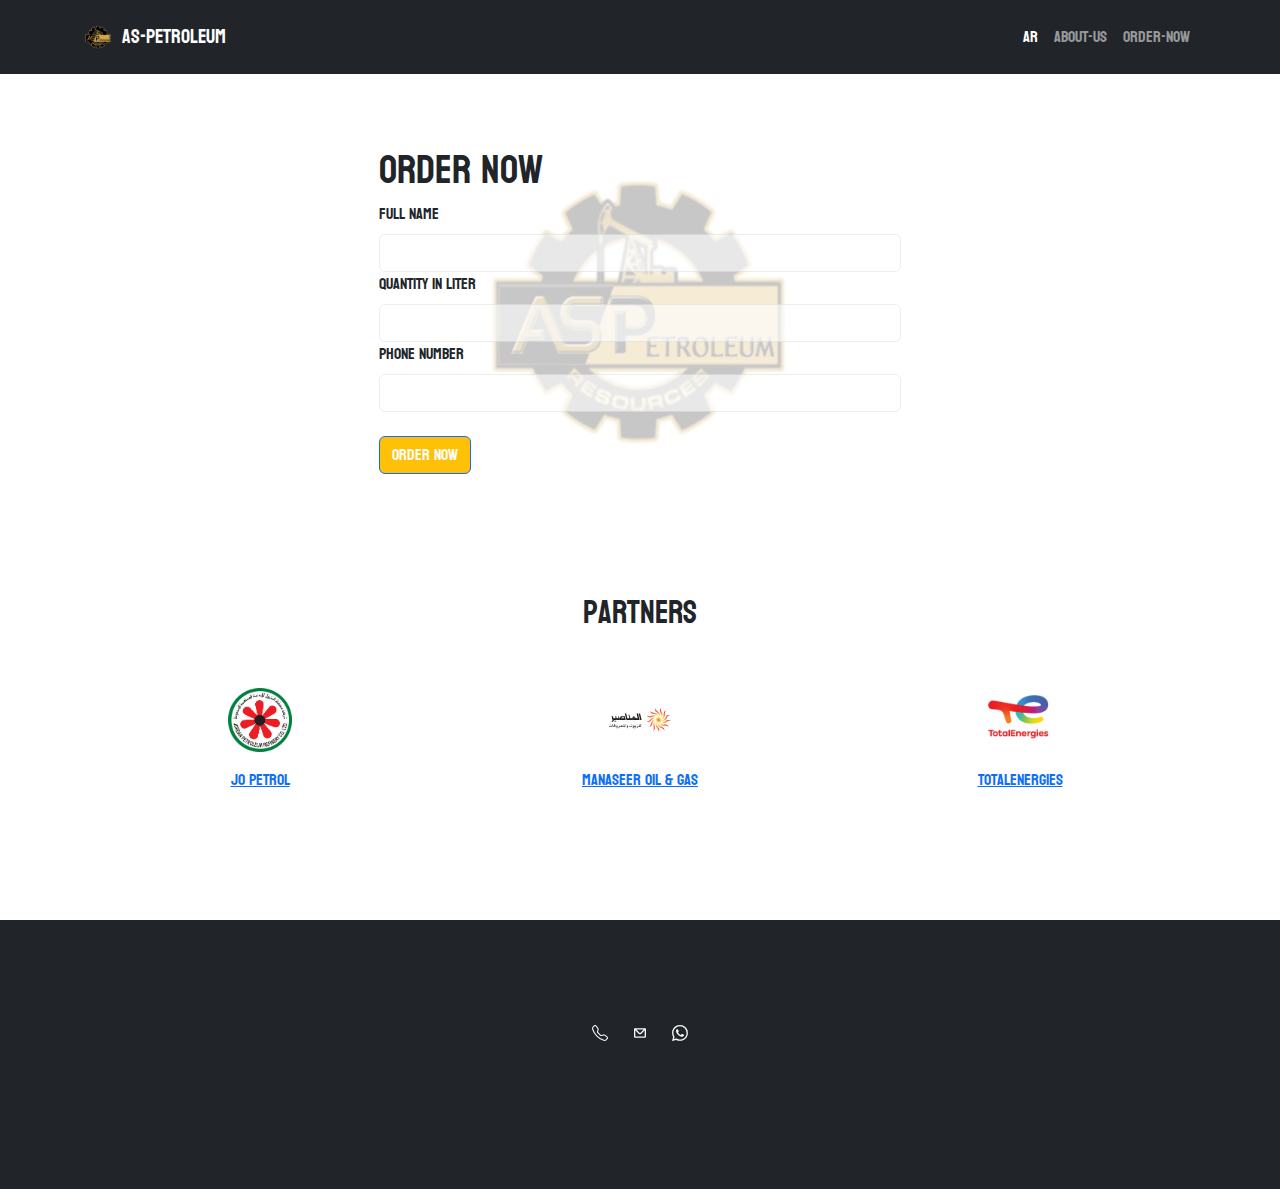
<file: order-en.html>
<!DOCTYPE html><html lang="en"><head><meta charset="utf-8"><meta name="viewport" content="width=device-width, initial-scale=1.0, shrink-to-fit=no"><title>AS-Ptroleum | Diesel Fuel Delivery Service</title><meta property="og:type" content="website"><meta property="og:image" content="assets/img/android-chrome-192x192-removebg-preview.png"><meta property="description" content="تعبئة ديزل, توصيل ديزل في عمان الاردن,صيانة بويلرات,صيانة تدفئة, سولار, سولار , ديزل , محروقات"><meta name="description" content="diesel delivery service, fuel delivery service,Boiler service checklist, Boiler maintenance service, amman jordan, "><link rel="icon" type="image/png" sizes="192x192" href="assets/img/android-chrome-192x192-removebg-preview.png"><link rel="icon" type="image/png" sizes="192x192" href="assets/img/android-chrome-192x192-removebg-preview.png"><link rel="stylesheet" href="https://cdn.jsdelivr.net/npm/bootstrap@5.1.3/dist/css/bootstrap.min.css"><link rel="manifest" href="manifest.json"><link rel="stylesheet" href="https://fonts.googleapis.com/css?family=Bayon&amp;display=swap"><link rel="stylesheet" href="https://fonts.googleapis.com/css?family=Cookie&amp;display=swap"><link rel="stylesheet" href="https://fonts.googleapis.com/css?family=El+Messiri&amp;subset=arabic&amp;display=swap"><link rel="stylesheet" href="assets/css/styles.min.css"><script async src="https://pagead2.googlesyndication.com/pagead/js/adsbygoogle.js?client=ca-pub-4594293275469689"
     crossorigin="anonymous"></script><!-- Global site tag (gtag.js) - Google Analytics -->
<script async src="https://www.googletagmanager.com/gtag/js?id=G-E51HQM30NM"></script>
<script>
  window.dataLayer = window.dataLayer || [];
  function gtag(){dataLayer.push(arguments);}
  gtag('js', new Date());

  gtag('config', 'G-E51HQM30NM');
</script>
</head><body style="font-family: Bayon, sans-serif;"><nav class="navbar navbar-dark navbar-expand-md bg-dark py-3"><div class="container"><a class="navbar-brand d-flex align-items-center" href="index-en.html"><span class="bs-icon-sm bs-icon-rounded d-flex justify-content-center align-items-center me-2 bs-icon"><img class="img-fluid" src="assets/img/android-chrome-192x192-removebg-preview.png"></span><span>AS-Petroleum</span></a><button data-bs-toggle="collapse" class="navbar-toggler" data-bs-target="#navcol-5"><span class="visually-hidden">Toggle navigation</span><span class="navbar-toggler-icon"></span></button><div class="collapse navbar-collapse" id="navcol-5"><ul class="navbar-nav ms-auto"><li class="nav-item"><a class="nav-link active text-end" href="index.html">AR</a></li><li class="nav-item"><a class="nav-link text-end" href="About-en.html">About-Us</a></li><li class="nav-item"><a class="nav-link text-end" href="order-en.html">Order-Now</a></li></ul></div></div></nav><main><div class="container py-4 py-xl-5"><div class="row"><div class="col-md-8 col-xl-6 text-start mx-auto p-4" style="background: url(&quot;assets/img/165093289580102299.png&quot;) center / contain no-repeat;"><h1>Order Now</h1><form action="https://formsubmit.co/info@as-petroleum.com" method="POST"><label class="form-label">Full Name</label><input class="form-control" type="text" style="opacity: 0.60;"><label class="form-label">Quantity in liter</label><input class="form-control" type="number" style="opacity: 0.60;"><label class="form-label">Phone Number</label><input class="form-control" type="number" style="opacity: 0.60;"><br><button class="btn btn-primary bg-warning" type="submit">Order Now</button></form></div></div></div><div class="container py-4 py-xl-5"><div class="row mb-5"><div class="col-md-8 col-xl-6 text-center mx-auto"><h2>Partners</h2></div></div><div class="row gy-4 row-cols-1 row-cols-md-2 row-cols-xl-3"><div class="col"><div class="text-center d-flex flex-column align-items-center align-items-xl-center"><div class="bs-icon-lg bs-icon-rounded bs-icon-primary d-flex flex-shrink-0 justify-content-center align-items-center d-inline-block mb-3 bs-icon lg"><img class="img-fluid" src="assets/img/349600_1_1567320000.png" style="background: #ffffff;"></div><a href="http://www.jppmc.jo/">JO Petrol</a></div></div><div class="col"><div class="text-center d-flex flex-column align-items-center align-items-xl-center"><div class="bs-icon-lg bs-icon-rounded bs-icon-primary d-flex flex-shrink-0 justify-content-center align-items-center d-inline-block mb-3 bs-icon lg" style="background: rgb(255,255,255);"><img class="img-fluid" src="assets/img/logo%202.svg"></div><a href="https://www.mgc-gas.jo/">Manaseer Oil &amp; Gas</a></div></div><div class="col"><div class="text-center d-flex flex-column align-items-center align-items-xl-center"><div class="bs-icon-lg bs-icon-rounded bs-icon-primary d-flex flex-shrink-0 justify-content-center align-items-center d-inline-block mb-3 bs-icon lg" style="background: rgb(255,255,255);"><img class="img-fluid" src="assets/img/Untitled-1-180.jpg"></div><a href="https://totalenergies.com/">TotalEnergies</a></div></div></div></div></main><footer class="text-center bg-dark"><div class="container text-white py-4 py-lg-5"><ul class="list-inline"><li class="list-inline-item me-4"><a href="tel://+962791918888"><svg xmlns="http://www.w3.org/2000/svg" width="1em" height="1em" fill="currentColor" viewBox="0 0 16 16" class="bi bi-telephone text-light">
  <path d="M3.654 1.328a.678.678 0 0 0-1.015-.063L1.605 2.3c-.483.484-.661 1.169-.45 1.77a17.568 17.568 0 0 0 4.168 6.608 17.569 17.569 0 0 0 6.608 4.168c.601.211 1.286.033 1.77-.45l1.034-1.034a.678.678 0 0 0-.063-1.015l-2.307-1.794a.678.678 0 0 0-.58-.122l-2.19.547a1.745 1.745 0 0 1-1.657-.459L5.482 8.062a1.745 1.745 0 0 1-.46-1.657l.548-2.19a.678.678 0 0 0-.122-.58L3.654 1.328zM1.884.511a1.745 1.745 0 0 1 2.612.163L6.29 2.98c.329.423.445.974.315 1.494l-.547 2.19a.678.678 0 0 0 .178.643l2.457 2.457a.678.678 0 0 0 .644.178l2.189-.547a1.745 1.745 0 0 1 1.494.315l2.306 1.794c.829.645.905 1.87.163 2.611l-1.034 1.034c-.74.74-1.846 1.065-2.877.702a18.634 18.634 0 0 1-7.01-4.42 18.634 18.634 0 0 1-4.42-7.009c-.362-1.03-.037-2.137.703-2.877L1.885.511z"></path>
</svg></a></li><li class="list-inline-item me-4"><a href="mailto: info@as-petroleum.com"><svg xmlns="http://www.w3.org/2000/svg" width="1em" height="1em" viewBox="0 0 24 24" fill="none" class="text-light">
  <path fill-rule="evenodd" clip-rule="evenodd" d="M3.00977 5.83789C3.00977 5.28561 3.45748 4.83789 4.00977 4.83789H20C20.5523 4.83789 21 5.28561 21 5.83789V17.1621C21 18.2667 20.1046 19.1621 19 19.1621H5C3.89543 19.1621 3 18.2667 3 17.1621V6.16211C3 6.11449 3.00333 6.06765 3.00977 6.0218V5.83789ZM5 8.06165V17.1621H19V8.06199L14.1215 12.9405C12.9499 14.1121 11.0504 14.1121 9.87885 12.9405L5 8.06165ZM6.57232 6.80554H17.428L12.7073 11.5263C12.3168 11.9168 11.6836 11.9168 11.2931 11.5263L6.57232 6.80554Z" fill="currentColor"></path>
</svg></a></li><li class="list-inline-item"><a href="https://wa.me/00962791918888"><svg xmlns="http://www.w3.org/2000/svg" width="1em" height="1em" fill="currentColor" viewBox="0 0 16 16" class="bi bi-whatsapp text-light">
  <path d="M13.601 2.326A7.854 7.854 0 0 0 7.994 0C3.627 0 .068 3.558.064 7.926c0 1.399.366 2.76 1.057 3.965L0 16l4.204-1.102a7.933 7.933 0 0 0 3.79.965h.004c4.368 0 7.926-3.558 7.93-7.93A7.898 7.898 0 0 0 13.6 2.326zM7.994 14.521a6.573 6.573 0 0 1-3.356-.92l-.24-.144-2.494.654.666-2.433-.156-.251a6.56 6.56 0 0 1-1.007-3.505c0-3.626 2.957-6.584 6.591-6.584a6.56 6.56 0 0 1 4.66 1.931 6.557 6.557 0 0 1 1.928 4.66c-.004 3.639-2.961 6.592-6.592 6.592zm3.615-4.934c-.197-.099-1.17-.578-1.353-.646-.182-.065-.315-.099-.445.099-.133.197-.513.646-.627.775-.114.133-.232.148-.43.05-.197-.1-.836-.308-1.592-.985-.59-.525-.985-1.175-1.103-1.372-.114-.198-.011-.304.088-.403.087-.088.197-.232.296-.346.1-.114.133-.198.198-.33.065-.134.034-.248-.015-.347-.05-.099-.445-1.076-.612-1.47-.16-.389-.323-.335-.445-.34-.114-.007-.247-.007-.38-.007a.729.729 0 0 0-.529.247c-.182.198-.691.677-.691 1.654 0 .977.71 1.916.81 2.049.098.133 1.394 2.132 3.383 2.992.47.205.84.326 1.129.418.475.152.904.129 1.246.08.38-.058 1.171-.48 1.338-.943.164-.464.164-.86.114-.943-.049-.084-.182-.133-.38-.232z"></path>
</svg></a></li></ul><p class="text-muted mb-0" style="font-family: Bayon, sans-serif;">Copyright © 2022 AS-Petroleum</p></div></footer><script src="https://cdn.jsdelivr.net/npm/bootstrap@5.1.3/dist/js/bootstrap.bundle.min.js"></script></body></html>
</file>
<file: assets/css/styles.min.css>
.fit-cover{object-fit:cover}.bs-icon{--bs-icon-size:.75rem;display:flex;flex-shrink:0;justify-content:center;align-items:center;font-size:var(--bs-icon-size);width:calc(var(--bs-icon-size) * 2);height:calc(var(--bs-icon-size) * 2);color:var(--bs-primary)}.bs-icon-xs{--bs-icon-size:1rem;width:calc(var(--bs-icon-size) * 1.5);height:calc(var(--bs-icon-size) * 1.5)}.bs-icon-sm{--bs-icon-size:1rem}.bs-icon-md{--bs-icon-size:1.5rem}.bs-icon-lg{--bs-icon-size:2rem}.bs-icon-xl{--bs-icon-size:2.5rem}.bs-icon.bs-icon-primary{color:var(--bs-white);background:var(--bs-primary)}.bs-icon.bs-icon-primary-light{color:var(--bs-primary);background:rgba(var(--bs-primary-rgb),.2)}.bs-icon.bs-icon-semi-white{color:var(--bs-primary);background:rgba(255,255,255,.5)}.bs-icon.bs-icon-rounded{border-radius:.5rem}.bs-icon.bs-icon-circle{border-radius:50%}footer{background-color:#292c2f;box-shadow:0 1px 1px 0 rgba(0,0,0,.12);box-sizing:border-box;width:100%;text-align:left;font:bold 16px sans-serif;padding:55px 50px;margin-top:80px;bottom:0;color:#fff}.footer-navigation h3{margin:0 0 20px;font:36px Cookie,cursive;color:#fff}.footer-navigation h3 a{text-decoration:none;color:#fff}.footer-navigation h3 span{color:#5383d3}.footer-navigation p.links a{color:#fff;text-decoration:none}.footer-navigation p.company-name{color:#8f9296;font-size:14px;font-weight:400;margin-top:20px}@media (max-width:767px){.footer-contacts{margin:30px 0}}.footer-contacts p{display:inline-block;color:#fff;vertical-align:middle}.footer-contacts p a{color:#5383d3;text-decoration:none}.fa.footer-contacts-icon{background-color:#33383b;color:#fff;font-size:18px;width:38px;height:38px;border-radius:50%;text-align:center;line-height:38px;margin:10px 15px 10px 0}span.new-line-span{display:block;font-weight:400;font-size:14px;line-height:2}.footer-about h4{display:block;color:#fff;font-size:14px;font-weight:700;margin-bottom:20px}.footer-about p{line-height:20px;color:#92999f;font-size:13px;font-weight:400;margin:0}div.social-links{margin-top:20px;color:#fff}.social-links a{display:inline-block;width:35px;height:35px;cursor:pointer;background-color:#33383b;border-radius:2px;font-size:20px;color:#fff;text-align:center;line-height:35px;margin-right:5px;margin-bottom:5px}
</file>
